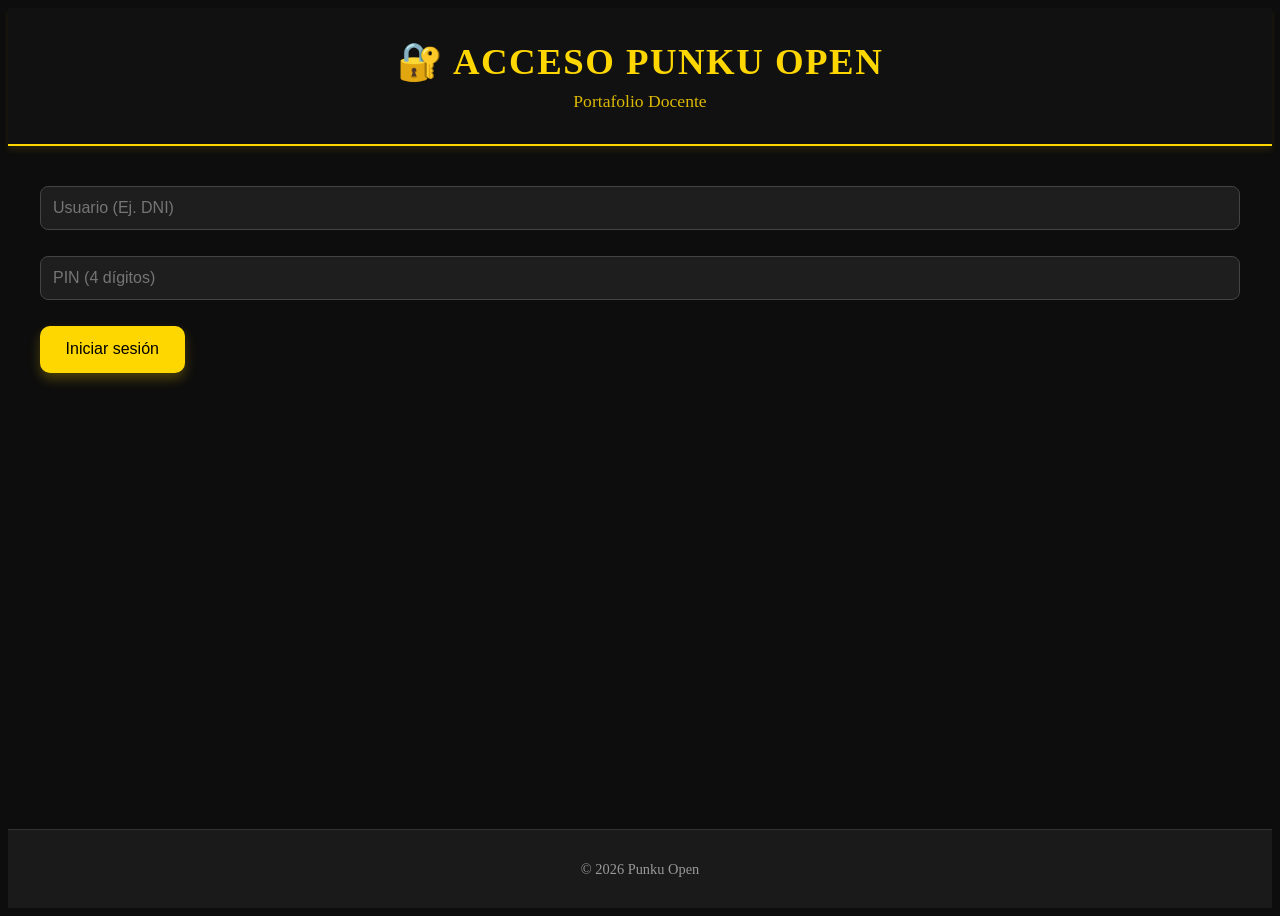
<file: index.html>
<!DOCTYPE html>
<html lang="es">
<head>
  <meta charset="UTF-8" />
  <meta name="viewport" content="width=device-width, initial-scale=1.0"/>
  <title>Punku Open | Portafolio Docente 2026</title>
  
  <link rel="manifest" href="manifest.json?v=3" crossorigin="use-credentials">
  <meta name="theme-color" content="#d4af37">
  <meta name="mobile-web-app-capable" content="yes">
  <meta name="apple-mobile-web-app-capable" content="yes">
  <meta name="apple-mobile-web-app-status-bar-style" content="black-translucent">
  <meta name="apple-mobile-web-app-title" content="Punku Open">
  <link rel="apple-touch-icon" href="icon-192.png">
  <link rel="apple-touch-icon" href="icon-512.png">

  <link rel="stylesheet" href="style.css" />
  <style>
    :root {
      --bg-color: #0d0d0d;
      --text-color: gold;
      --header-bg: #111;
      --sidebar-bg: #1a1a1a;
      --accent-color: gold;
      --secondary-text-color: #ffd700;
      --button-bg: gold;
      --button-text: black;
      --button-hover-bg: #ffcc00;
      --input-bg: #1e1e1e;
      --input-border: #444;
      --shadow-color-light: rgba(255, 215, 0, 0.1);
      --shadow-color-strong: rgba(255, 215, 0, 0.25);
      --shadow-color-hover: rgba(255, 215, 0, 0.5);
      --font-family: 'Inter', sans-serif;
      --red-vivo: #FF0000;
    }

    body {
      display: flex;
      flex-direction: column;
      min-height: 100vh;
      overflow-x: hidden;
      background-color: var(--bg-color);
      color: var(--text-color);
      font-family: var(--font-family);
      margin: 0;
      padding: 0;
    }

    header {
      background-color: var(--header-bg);
      padding: 1.5rem 2rem;
      border-bottom: 2px solid var(--accent-color);
      box-shadow: 0 4px 15px var(--shadow-color-strong);
      display: flex;
      justify-content: space-between;
      align-items: center;
      width: 100%;
      box-sizing: border-box;
      z-index: 1000;
    }

    header .main-title {
      margin: 0;
      font-size: 3.5em;
      color: var(--accent-color);
      text-shadow: 0 0 15px rgba(255, 215, 0, 0.8);
      letter-spacing: 3px;
      text-transform: uppercase;
    }

    header .main-title .open-red {
      color: var(--red-vivo);
      text-shadow: 0 0 15px rgba(255, 0, 0, 0.8);
    }

    header .subtitle {
      margin-top: 5px;
      font-size: 1.6em;
      color: var(--secondary-text-color);
      opacity: 0.9;
    }

    .header-buttons {
      display: flex;
      gap: 15px;
      align-items: center;
    }

    .header-logout-button {
      background-color: var(--accent-color);
      color: var(--button-text);
      padding: 10px 20px;
      border: none;
      border-radius: 8px;
      cursor: pointer;
      font-weight: bold;
      transition: 0.3s;
    }

    .header-logout-button:hover {
      background-color: var(--button-hover-bg);
      transform: translateY(-2px);
    }

    .theme-toggle-button {
      background-color: var(--sidebar-bg);
      color: var(--accent-color);
      border: 1px solid var(--accent-color);
      border-radius: 50%;
      width: 45px;
      height: 45px;
      cursor: pointer;
      font-size: 1.6rem;
      display: flex;
      align-items: center;
      justify-content: center;
      transition: 0.3s;
    }

    .theme-toggle-button:hover {
      background-color: var(--accent-color);
      color: var(--button-text);
    }

    #hover-message-bar {
      width: 100%;
      background-color: #222;
      color: var(--secondary-text-color);
      padding: 0.8rem 2rem;
      text-align: center;
      min-height: 2.5em;
      opacity: 0;
      transition: opacity 0.5s ease-in-out;
      display: flex;
      align-items: center;
      justify-content: center;
      box-sizing: border-box;
    }

    #hover-message-bar.visible { 
      opacity: 1; 
    }

    main {
      flex-grow: 1;
      padding: 3rem 2rem;
      max-width: 1200px;
      margin: 0 auto;
      display: flex;
      flex-direction: column;
      align-items: center;
    }

    .app-buttons-container {
      display: flex;
      flex-wrap: wrap;
      justify-content: center;
      gap: 20px;
      width: 100%;
    }

    .app-buttons-container button {
      background: var(--input-bg);
      color: var(--text-color);
      border: 1px solid var(--input-border);
      flex: 1 1 calc(33% - 40px);
      max-width: 300px;
      min-width: 250px;
      padding: 1.2rem;
      cursor: pointer;
      display: flex;
      flex-direction: column;
      align-items: center;
      gap: 8px;
      border-radius: 10px;
      transition: 0.3s;
      box-shadow: 0 4px 10px rgba(255, 215, 0, 0.2);
    }

    .app-buttons-container button:hover {
      background-color: var(--button-hover-bg);
      color: var(--button-text);
      transform: translateY(-5px);
      box-shadow: 0 8px 20px var(--shadow-color-hover);
    }

    .app-buttons-container button .icon { 
      font-size: 1.8em; 
    }

    footer {
      background-color: #111;
      color: gold;
      padding: 1.5rem;
      text-align: center;
      border-top: 1px solid var(--input-border);
    }

    @media (max-width: 600px) {
      header .main-title { 
        font-size: 2em; 
      }
      .app-buttons-container button { 
        flex: 1 1 100%; 
      }
    }
  </style>
  <link href="https://fonts.googleapis.com/css2?family=Inter:wght@400;700&display=swap" rel="stylesheet">
</head>
<body>
  <header>
    <div class="main-title-container">
      <h1 class="main-title">Punku <span class="open-red">Open</span></h1>
      <h2 class="subtitle">Plataforma Digital Interactiva</h2>
    </div>
    <div class="header-buttons">
        <button id="themeToggleButton" class="theme-toggle-button" aria-label="Alternar tema">
            <span class="icon">☀️</span>
        </button>
        <button onclick="cerrarSesion()" class="header-logout-button">🔓 Cerrar sesión</button>
    </div>
  </header>

  <div id="hover-message-bar"></div>

  <main>
    <span id="usuarioActivo" style="font-size: 0.9rem; margin-bottom: 1rem; display: block; text-align: center;"></span>
    
    <div class="app-buttons-container">
      
      <button onclick="location.href='index.html'" data-message="Vuelve al inicio de tu plataforma.">
        <span class="icon">🏠</span> Inicio
      </button>
      
      <button onclick="window.open('https://1drv.ms/f/c/4337d1366c70079a/IgDw-Q4qQTHvQ7tvh3BFReQOAR_jNnh67djUY8fZNvsbzdw?e=SPOReD', '_blank')" data-message="Accede a tus documentos en OneDrive.">
        <span class="icon">📂</span> OneDrive
      </button>
      
<button onclick="window.open('https://script.google.com/macros/s/AKfycbxC6uqZ-MENLq_AL-bhIKEGIdPRAfYACo7YmBnVwNnNyyvlC-em4GQkPy9gtgo2EcPsRg/exec', '_blank')" data-message="Control de calificaciones y progreso.">
        <span class="icon">📋</span> Registro Auxiliar
      </button>

      <button onclick="window.open('https://script.google.com/macros/s/AKfycbyDsPdQnC8kVYTwaOahToZ5Na9DfsZfOHwkB-oS4LDIj1Zoo-Xenmh1s4LZU8m0_Wo7eQ/exec', '_blank')" data-message="Captura y organiza trabajos de alumnos (1° a 5°) directamente en tu Google Drive.">
        <span class="icon">📸</span> Gestor de Evidencias
      </button>
      <button onclick="window.open('https://script.google.com/macros/s/AKfycbxWRpizUFm1ZMr_SYFdGJpiwudW0dKJlLiyOZtfkjRiODgvem8OOIdlZmcL3AsUY62K/exec', '_blank')" data-message="Analiza exámenes escaneados y sugiere calificativos AD/A/B/C (siempre a revisar por ti).">
        <span class="icon">🔍</span> Punku Open Calificación
      </button>
      <button onclick="window.open('https://script.google.com/macros/s/AKfycbxaY-7e2Z2ILV5ycauV1nHpZbDyePlmfctL2oKky02z1jE8DW-Gv_3_WqACQZ-m51w/exec', '_blank')" data-message="Planifica tu año escolar con apoyo de IA.">
        <span class="icon">🗓️</span> Programaciones Anuales
      </button>
      
      <button onclick="window.open('https://script.google.com/macros/s/AKfycbySS67N1n5VJxgIwO7A2iK05UfuqT7ppPfAAKNpd50kWNhLi7lxYwA8UlMrM6idSdu8/exec', '_blank')" data-message="Crea unidades didácticas por competencias.">
        <span class="icon">📚</span> Unidades de Aprendizaje
      </button>
      
      <button onclick="window.open('https://script.google.com/macros/s/AKfycbyWX98FAUXy0KkSelGT4ELTI0gf5W-tpSktApR8-M0org8JsYQHn49bEgZUW6OI7t1TMg/exec', '_blank')" data-message="Desarrolla proyectos basados en problemas.">
        <span class="icon">💡</span> Proyectos de Aprendizaje
      </button>
      
      <button onclick="window.open('https://script.google.com/macros/s/AKfycbzYOFWc65jkZQOInnBAw9lq2NAfHMKIGBkngV-f3qMOvwAseJXOBHcdoPxPSzHR9eY/exec', '_blank')" data-message="Gestiona tus sesiones de clase.">
        <span class="icon">🏫</span> Sesiones de Aprendizaje
      </button>
      
      <button onclick="window.open('https://script.google.com/macros/s/AKfycbzpGpFxovQIX9P3y7KHuap7jZj2dy4rTAtQeUUHKqfg26g3T-OXTeT49c3Vq6f6Rpti/exec')" data-message="Genera resúmenes automáticos con IA.">
        <span class="icon">🧠</span> Generador de Resúmenes
      </button>
      
      <button onclick="location.href='podcast.html'" data-message="Crea guiones para podcasts educativos y radio escolar.">
        <span class="icon">🎙️</span> Guion de Podcast
      </button>
      
      <button onclick="window.open('https://script.google.com/macros/s/AKfycbwMw5pHhDDgPPs1dV17ARX362FNRbrCxCcoIF0jwyf9Hhw3HvvFOUiSekQ5J1okwzx2/exec')" data-message="Redacción creativa de textos con IA.">
        <span class="icon">✍️</span> Creador de Textos IA
      </button>
      
      <button onclick="window.open('https://script.google.com/macros/s/AKfycbxjxopOlhjbPx13drCzWyY9Ypjye685br2h0iqf74O4GhrXaLpiR7SjSwykNhcjcDhzyg/exec', '_blank')" data-message="Redacción profesional de 25 tipos de documentos administrativos y jurídicos con IA.">
        <span class="icon">📜</span> Punku Open Office
      </button>
      
      <button onclick="window.open('https://milk437.github.io/PUNKUOPEN-DICCIONARIO/', '_blank')" data-message="Amplía tu vocabulario pedagógico.">
        <span class="icon">📘</span> Diccionario
      </button>

      <button onclick="window.open('https://script.google.com/macros/s/AKfycbwol5L6JC7lMQ2Oal-lTGzRYr3AMvUHj3KR9HpbgYXQPET1R7JajHafztkv9k2xcJPtUw/exec', '_blank')" data-message="Explora Punku Ñawi para nuevas funcionalidades.">
        <span class="icon">👁️</span> Punku Ñawi
      </button>
      
      <button onclick="window.open('https://script.google.com/macros/s/AKfycbymq8oktuECgdow55JKcocBKL5pVj-MpAoXnbRS8OSqyKxat5kWJe6ioWmr0m67Ouc/exec', '_blank')" data-message="Accede al nuevo recurso del Cuaderno de Campo Digital.">
        <span class="icon">📔</span> Cuaderno Digital del Tutor
      </button>
      
      <button onclick="window.open('https://script.google.com/macros/s/AKfycbw_hQ5wRqW4O44nP-VHyUwUjBrMs2I6myhIA0CSgQD9Ggd41m9INab6yBU4ztukOv7tig/exec', '_blank')" data-message="Accede al módulo de Control de Asistencia Digital de Punku Open.">
        <span class="icon">📊</span> Control de Asistencia
      </button>
      
      <button onclick="window.open('https://script.google.com/macros/s/AKfycbyLj8yn0n_GYwdOp0rb9qmuLnhrSEI19t67XPaB2iO6AYl1prtwaFzGOFarNyQ9DHDYEA/exec', '_blank')" data-message="Accede al módulo de Fichas de Trabajo de Punku Open.">
        <span class="icon">📖</span> Punku Lector
      </button>
      
      <button onclick="window.open('https://script.google.com/macros/s/AKfycbwXlxZIfFOny9ai7xg6ooL-n4VVCw42fSrPVjCWZQTb2e4vVIjOlmSKLZ46lfynnF5L/exec', '_blank')" data-message="Accede al módulo de Punku Open IA.">
        <span class="icon">✨</span> PunkuOpen Tutoría
 TOE
      </button>
      <button onclick="window.open('https://script.google.com/macros/s/AKfycbwPcnMLYS5mm_T_6YRx12rVA8h2KglB-uL2HenAe_DGSam8lIlOnFk0G_UE8fo4fcRF/exec', '_blank')" data-message="Cruza asistencia, notas y tutoría para detectar estudiantes en riesgo.">
      <span class="icon">⚠️</span> Alerta Temprana
        </button>
      <button onclick="window.open('https://milk437.github.io/JVA_APP/', '_blank')" data-message="Registro de asistencia de la I.E. Juan Velasco Alvarado.">
        <span class="icon">🏛️</span> JVA
      </button>
    </div>
  </main>

  <footer>
    <p>&copy; 2026 Plataforma Digital Punku Open - Milton Ruiz </p>
  </footer>

  <script src="app.js"></script>
  <script>
    if ('serviceWorker' in navigator) {
      window.addEventListener('load', () => {
        navigator.serviceWorker.register('./sw.js')
          .then(reg => console.log('✅ Punku Open: PWA v41'))
          .catch(err => console.error('❌ Error SW:', err));
      });
    }

    // ⚠️ Debe ser la MISMA URL que pusiste en login.js
    const AUTH_URL = "https://script.google.com/macros/s/AKfycbzq2M9p4zVWipETeb048NEVXGgY42J9ovCygcHJU2dind51cj3Id4gspD_S7LIbThsLkg/exec";

    const saludoUsuarioElement = document.getElementById("usuarioActivo");
    const hoverMessageBar = document.getElementById("hover-message-bar");

    (async function verificarSesion() {
      const token = localStorage.getItem("punkuAuthToken");
      const usuario = localStorage.getItem("usuarioActivoPunku");

      if (!token || !usuario) {
        location.href = "login.html";
        return;
      }

      try {
        const resp = await fetch(AUTH_URL, {
          method: "POST",
          headers: { "Content-Type": "text/plain;charset=utf-8" },
          body: JSON.stringify({ accion: "verificar", token: token })
        });
        const data = await resp.json();

        if (data.ok) {
          saludoUsuarioElement.innerHTML = `👤 Bienvenido, <strong>${data.usuario}</strong>.`;
          setupButtonHoverMessages();
        } else {
          localStorage.removeItem("punkuAuthToken");
          localStorage.removeItem("usuarioActivoPunku");
          location.href = "login.html";
        }
      } catch (err) {
        console.error(err);
        location.href = "login.html";
      }
    })();

    function cerrarSesion() {
      const token = localStorage.getItem("punkuAuthToken");
      if (token) {
        fetch(AUTH_URL, {
          method: "POST",
          headers: { "Content-Type": "text/plain;charset=utf-8" },
          body: JSON.stringify({ accion: "logout", token: token })
        }).catch(function() {});
      }
      localStorage.removeItem("punkuAuthToken");
      localStorage.removeItem("usuarioActivoPunku");
      location.href = "login.html";
    }

    const themeToggleButton = document.getElementById('themeToggleButton');
    if (themeToggleButton) {
      themeToggleButton.addEventListener('click', () => {
        document.body.classList.toggle('light-theme');
        const isLight = document.body.classList.contains('light-theme');
        themeToggleButton.querySelector('.icon').textContent = isLight ? '🌙' : '☀️';
        localStorage.setItem('theme', isLight ? 'light' : 'dark');
      });
      if (localStorage.getItem('theme') === 'light') {
        document.body.classList.add('light-theme');
        themeToggleButton.querySelector('.icon').textContent = '🌙';
      }
    }

    function setupButtonHoverMessages() {
      const navButtons = document.querySelectorAll('.app-buttons-container button');
      navButtons.forEach(button => {
        const message = button.getAttribute('data-message');
        if (message) {
          button.addEventListener('mouseover', () => {
            hoverMessageBar.textContent = message;
            hoverMessageBar.classList.add('visible');
          });
          button.addEventListener('mouseout', () => {
            setTimeout(() => { hoverMessageBar.classList.remove('visible'); }, 500);
          });
        }
      });
    }
  </script>
</body>
</html>
</file>
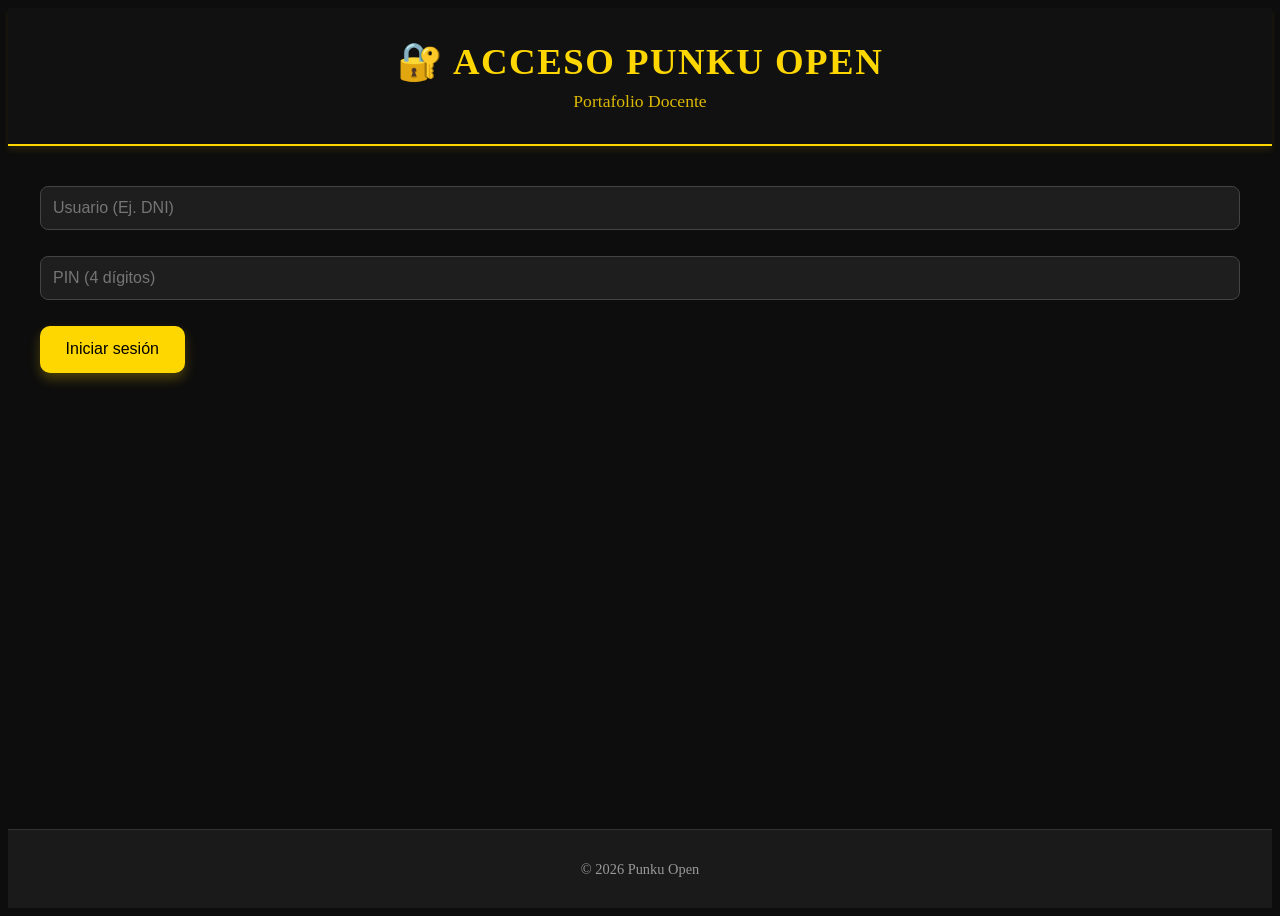
<file: login.html>
<!DOCTYPE html>
<html lang="es">
<head>
  <meta charset="UTF-8">
  <meta name="viewport" content="width=device-width, initial-scale=1.0">
  <title>Login | Punku Open</title>
  <link rel="stylesheet" href="style.css">
</head>
<body>
  <header>
    <h1>🔐 Acceso Punku Open</h1>
    <p>Portafolio Docente</p>
  </header>

  <main>
    <section style="padding: 2rem;">
      <input type="text" id="usuario" placeholder="Usuario (Ej. DNI)" /><br/><br/>
      <input type="password" id="pin" placeholder="PIN (4 dígitos)" maxlength="6" /><br/><br/>
      <button onclick="iniciarSesion()">Iniciar sesión</button>
      <!-- Botón "Crear usuario" eliminado para restringir el registro -->
      <p id="mensaje" style="margin-top: 1rem;"></p>
    </section>
  </main>

  <footer>
    <p>&copy; 2026 Punku Open</p>
  </footer>

  <script src="login.js"></script>
</body>
</html>
</file>
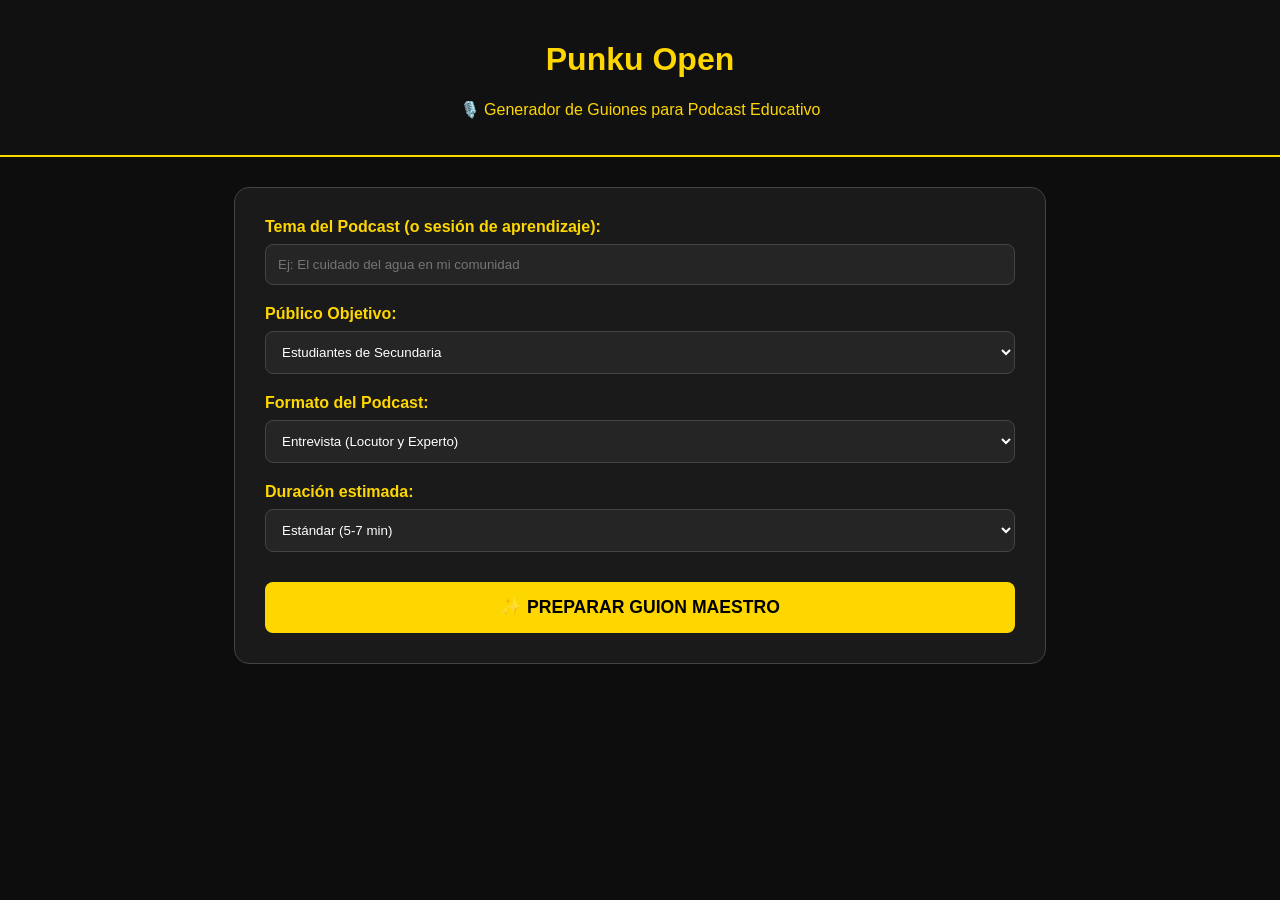
<file: podcast.html>
<!DOCTYPE html>
<html lang="es">
<head>
  <meta charset="UTF-8">
  <meta name="viewport" content="width=device-width, initial-scale=1.0">
  <title>Punku Open | Guion de Podcast</title>
  <style>
    :root { --bg: #0d0d0d; --gold: #ffd700; --card: #1a1a1a; --border: #444; }
    body { font-family: 'Segoe UI', sans-serif; background: var(--bg); color: var(--gold); margin: 0; padding-bottom: 50px; }
    header { background: #111; padding: 20px; text-align: center; border-bottom: 2px solid var(--gold); }
    main { max-width: 750px; margin: 30px auto; background: var(--card); padding: 30px; border-radius: 15px; border: 1px solid var(--border); }
    .form-group { margin-bottom: 20px; }
    label { display: block; margin-bottom: 8px; font-weight: bold; }
    select, input, textarea { width: 100%; padding: 12px; background: #252525; border: 1px solid var(--border); color: white; border-radius: 8px; box-sizing: border-box; }
    .btn-main { background: var(--gold); color: black; padding: 15px; border: none; border-radius: 8px; cursor: pointer; font-weight: bold; width: 100%; font-size: 1.1rem; text-transform: uppercase; margin-top: 10px; }
    #resultadoArea { margin-top: 30px; display: none; border-top: 1px solid var(--border); padding-top: 20px; }
    #promptOutput { background: #000; color: #00ff41; font-family: 'Consolas', monospace; height: 200px; border: 1px solid var(--gold); resize: none; margin-bottom: 15px; }
    .grid-btns { display: grid; grid-template-columns: 1fr 1fr; gap: 10px; }
    .btn-action { padding: 12px; border: none; border-radius: 6px; cursor: pointer; font-weight: bold; color: white; text-align: center; text-decoration: none; font-size: 0.9rem; }
    .btn-copy { background: #444; } .btn-wa { background: #25d366; } .btn-gpt { background: #74aa9c; } .btn-gemini { background: #4285f4; }
    #toast { position: fixed; bottom: 20px; left: 50%; transform: translateX(-50%); background: var(--gold); color: black; padding: 10px 20px; border-radius: 20px; font-weight: bold; display: none; z-index: 1000; }
  </style>
</head>
<body>

<header>
  <h1>Punku Open</h1>
  <p>🎙️ Generador de Guiones para Podcast Educativo</p>
</header>

<main>
  <div class="form-group">
    <label>Tema del Podcast (o sesión de aprendizaje):</label>
    <input type="text" id="temaPodcast" placeholder="Ej: El cuidado del agua en mi comunidad">
  </div>

  <div class="form-group">
    <label>Público Objetivo:</label>
    <select id="gradoEstudiantes">
      <option value="Primaria">Estudiantes de Primaria</option>
      <option value="Secundaria" selected>Estudiantes de Secundaria</option>
      <option value="Padres de Familia">Padres de Familia / Comunidad</option>
    </select>
  </div>

  <div class="form-group">
    <label>Formato del Podcast:</label>
    <select id="formatoPodcast">
      <option value="Entrevista">Entrevista (Locutor y Experto)</option>
      <option value="Narrativo">Narrativo / Cuentacuentos</option>
      <option value="Debate">Mesa Redonda / Debate</option>
      <option value="Informativo">Noticiero / Informativo</option>
    </select>
  </div>

  <div class="form-group">
    <label>Duración estimada:</label>
    <select id="duracionPodcast">
      <option value="3 minutos">Cápsula rápida (3 min)</option>
      <option value="5 a 7 minutos" selected>Estándar (5-7 min)</option>
      <option value="10 minutos">Extenso (10 min)</option>
    </select>
  </div>

  <button class="btn-main" onclick="generarPromptPodcast()">✨ Preparar Guion Maestro</button>

  <div id="resultadoArea">
    <label>📋 Instrucción generada para la IA:</label>
    <textarea id="promptOutput" readonly></textarea>
    <div class="grid-btns">
      <button class="btn-action btn-copy" onclick="copiarPrompt()">📋 Copiar Prompt</button>
      <button class="btn-action btn-wa" onclick="enviarWhatsApp()">🟢 WhatsApp</button>
      <a href="https://chat.openai.com/" target="_blank" class="btn-action btn-gpt">🤖 Abrir ChatGPT</a>
      <a href="https://gemini.google.com/" target="_blank" class="btn-action btn-gemini">💎 Abrir Gemini</a>
    </div>
  </div>
</main>

<div id="toast">✅ ¡Copiado con éxito!</div>

<script src="podcast.js"></script>
</body>
</html>
</file>
<file: style.css>
/* style.css - Versión PRO para Punku Open (con temas claro/oscuro y botón flotante) */

/* --- Variables de Color para el Tema Oscuro (por defecto) --- */
:root {
  --bg-color: #0d0d0d;
  --text-color: gold;
  --header-bg: #111;
  --sidebar-bg: #1a1a1a;
  --accent-color: gold; /* Color principal de acento */
  --secondary-text-color: #ffd700; /* Para subtítulos, etiquetas */
  --reloj-color: #FF4D4D;
  --fecha-color: #00BFFF;
  --button-bg: gold;
  --button-text: black;
  --button-hover-bg: #ffcc00;
  --input-bg: #1e1e1e;
  --input-border: #444;
  --input-focus-shadow: gold;
  --table-bg: #1a1a1a;
  --table-border: #333;
  --table-header-bg: #222;
  --table-row-hover-bg: rgba(255, 215, 0, 0.05);
  --footer-bg: #1a1a1a;
  --footer-text: #999;
  --error-color: red;
  --message-color: gold;
  --result-border: gold;
  --result-bg: #1a1a1a;
  --frase-color: #ffdf70;
  --shadow-color-light: rgba(255, 215, 0, 0.1);
  --shadow-color-strong: rgba(255, 215, 0, 0.25);
  --shadow-color-hover: rgba(255, 215, 0, 0.4);
  --bienvenida-bg: #1a1a1a;
  --bienvenida-shadow: rgba(0, 0, 0, 0.2);
  --theme-toggle-bg: #333; /* Fondo del botón de tema */
  --theme-toggle-color: gold; /* Color del ícono del botón de tema */
}

/* --- Variables de Color para el Tema Claro --- */
body.light-theme {
  --bg-color: #f0f2f5; /* Fondo claro */
  --text-color: #333; /* Texto oscuro */
  --header-bg: #ffffff;
  --sidebar-bg: #e0e0e0;
  --accent-color: #007bff; /* Un azul como acento para el tema claro */
  --secondary-text-color: #666;
  --reloj-color: #dc3545; /* Rojo más suave */
  --fecha-color: #17a2b8; /* Cyan más suave */
  --button-bg: #007bff; /* Botón azul */
  --button-text: white;
  --button-hover-bg: #0056b3;
  --input-bg: #ffffff;
  --input-border: #ccc;
  --input-focus-shadow: #007bff;
  --table-bg: #ffffff;
  --table-border: #ddd;
  --table-header-bg: #f8f9fa;
  --table-row-hover-bg: rgba(0, 123, 255, 0.1);
  --footer-bg: #e9ecef;
  --footer-text: #6c757d;
  --error-color: red; /* Los errores suelen mantener el rojo */
  --message-color: #007bff;
  --result-border: #007bff;
  --result-bg: #ffffff;
  --frase-color: #555;
  --shadow-color-light: rgba(0, 0, 0, 0.1);
  --shadow-color-strong: rgba(0, 0, 0, 0.2);
  --shadow-color-hover: rgba(0, 0, 0, 0.3);
  --bienvenida-bg: #ffffff;
  --bienvenida-shadow: rgba(0, 0, 0, 0.1);
  --theme-toggle-bg: #f0f0f0; /* Fondo del botón de tema */
  --theme-toggle-color: #333; /* Color del ícono del botón de tema */
}

/* --- Aplicación de Variables a Estilos Existentes --- */
body {
  background: var(--bg-color);
  color: var(--text-color);
  min-height: 100vh;
  display: flex;
  flex-direction: column;
  transition: all 0.3s ease-in-out; /* Transición suave para el cambio de tema */
  position: relative; /* Necesario para posicionar el botón de tema */
}

/* --- Estilos del Encabezado (Header) --- */
header {
  padding: 2rem 1rem;
  background-color: var(--header-bg);
  border-bottom: 2px solid var(--accent-color);
  text-align: center;
  box-shadow: 0 4px 6px var(--shadow-color-light);
  display: flex;
  flex-direction: column;
  align-items: center;
  justify-content: center;
}

header h1 {
  margin: 0;
  font-size: 2.3rem;
  letter-spacing: 1.5px;
  text-transform: uppercase;
  color: var(--accent-color);
}

header p { /* Para subtítulos en encabezados */
  margin: 0.5rem 0 0;
  font-size: 1.1rem;
  color: var(--secondary-text-color);
  opacity: 0.85;
}

/* --- Estilos del Reloj y Fecha --- */
#reloj {
  font-size: 2.5rem;
  font-weight: bold;
  color: var(--reloj-color);
  margin-top: 1rem;
  letter-spacing: 2px;
  text-align: center;
}

#fechaActual {
  font-size: 1.2rem;
  color: var(--fecha-color);
  margin-top: 0.3rem;
  text-align: center;
}

/* --- Estilos Generales de Botones --- */
button {
  background: var(--button-bg);
  color: var(--button-text);
  padding: 0.9rem 1.6rem;
  font-size: 1rem;
  border: none;
  border-radius: 10px;
  margin: 0.5rem 0;
  cursor: pointer;
  transition: all 0.3s ease;
  box-shadow: 0 6px 12px var(--shadow-color-strong);
}

button:hover {
  background: var(--button-hover-bg);
  transform: translateY(-2px);
  box-shadow: 0 8px 16px var(--shadow-color-hover);
}

/* --- Estilos de Inputs, Selects y Textareas --- */
input, select, textarea {
  width: 100%;
  padding: 0.75rem;
  margin-top: 0.5rem;
  font-size: 1rem;
  background-color: var(--input-bg);
  color: var(--text-color);
  border: 1px solid var(--input-border);
  border-radius: 8px;
  box-sizing: border-box;
  transition: all 0.3s ease;
}

input:focus, select:focus, textarea:focus {
  border-color: var(--accent-color);
  outline: none;
  box-shadow: 0 0 6px 1px var(--input-focus-shadow);
}

label {
  display: block;
  text-align: left;
  font-weight: bold;
  color: var(--secondary-text-color);
  margin-top: 1.2rem;
}

/* --- Estilos de Tabla --- */
table {
  width: 100%;
  border-collapse: collapse;
  margin-top: 2rem;
  color: var(--text-color);
  background-color: var(--table-bg);
  border-radius: 8px;
  overflow: hidden;
  box-shadow: 0 0 10px var(--shadow-color-light);
}

th, td {
  border: 1px solid var(--table-border);
  padding: 0.75rem;
  text-align: center;
  font-size: 0.95rem;
}

thead {
  background-color: var(--table-header-bg);
  font-weight: bold;
  color: var(--accent-color);
}

tbody tr:hover {
  background-color: var(--table-row-hover-bg);
}

/* --- Estilos del Pie de Página (Footer) --- */
footer {
  margin-top: auto;
  padding: 1rem;
  font-size: 0.9rem;
  background-color: var(--footer-bg);
  color: var(--footer-text);
  text-align: center;
  border-top: 1px solid var(--table-border);
}

/* Áreas de mensajes */
#error {
  color: var(--error-color);
  font-weight: bold;
  margin-top: 1rem;
}

#mensaje {
  color: var(--message-color);
  font-weight: bold;
  margin-top: 1rem;
}

#resultado {
  background-color: var(--result-bg);
  border: 1px solid var(--result-border);
  padding: 1rem;
  border-radius: 10px;
  color: var(--text-color);
  line-height: 1.6;
  font-size: 1.05rem;
  white-space: pre-wrap;
  text-align: left;
  margin-top: 2rem;
}

/* Animación general */
.content, .menu, .sidebar, main, section, .menu button {
  animation: fadeIn 0.5s ease-in-out both;
}

@keyframes fadeIn {
  from {
    opacity: 0;
    transform: translateY(8px);
  }
  to {
    opacity: 1;
    transform: translateY(0);
  }
}

/* Imprimir limpio */
@media print {
  body {
    background: white;
    color: black;
  }

  header, footer, .sidebar, .botones-exportacion, .theme-toggle-button { /* Añadido .theme-toggle-button */
    display: none !important;
  }

  table, th, td {
    color: black;
    border: 1px solid #000;
  }

  #resultado {
    border-color: black;
    color: black;
  }
}

/* --- Estilos del Sidebar (desde index.html, con ajustes) --- */
.sidebar {
  width: 240px;
  background-color: var(--sidebar-bg);
  color: var(--text-color);
  height: 100vh;
  position: fixed;
  top: 0;
  left: 0;
  padding: 2rem 1rem;
  box-shadow: 2px 0 6px var(--shadow-color-light);
  display: flex;
  flex-direction: column;
  justify-content: space-between;
}

.sidebar h2 {
  font-size: 1.6rem;
  text-align: center;
  margin-bottom: 2rem;
  text-transform: uppercase;
  letter-spacing: 1px;
}

.sidebar button {
  background: none; /* Los botones del sidebar son transparentes por defecto */
  color: var(--text-color); /* Color de texto del tema */
  border: none;
  width: 100%;
  text-align: left;
  font-size: 1rem;
  padding: 1rem 0.8rem;
  cursor: pointer;
  display: flex;
  align-items: center;
  gap: 12px;
  transition: background 0.3s ease, transform 0.2s ease;
  border-radius: 6px;
}

.sidebar button:hover {
  background-color: var(--table-row-hover-bg); /* Un hover sutil para los botones del sidebar */
  transform: translateX(5px);
}

/* --- Área de Contenido Principal (Content) --- */
.content {
  margin-left: 260px; /* Espacio para el sidebar fijo */
  padding: 3rem 2rem;
  color: var(--text-color);
  min-height: 100vh;
  display: flex;
  flex-direction: column;
  align-items: center;
}

.bienvenida {
  max-width: 700px;
  margin: 0 auto;
  text-align: center;
  padding: 1.5rem;
  background-color: var(--bienvenida-bg);
  border-radius: 8px;
  box-shadow: 0 4px 8px var(--bienvenida-shadow);
}

.bienvenida h2 {
  font-size: 1.8rem;
  margin-bottom: 0.5rem;
}

.bienvenida p {
  font-size: 1.1rem;
  margin-top: 0.3rem;
}

#fraseMotivacional {
  font-style: italic;
  margin-top: 1.5rem;
  font-size: 1.1rem;
  color: var(--frase-color);
  opacity: 0;
  transition: opacity 0.8s ease-in-out;
}

.visible {
  opacity: 1;
}

/* --- Botón de Cerrar Sesión (Mejorado para Visibilidad) --- */
.sidebar button.logout {
  background-color: var(--accent-color); /* Siempre el color de acento del tema */
  color: var(--button-text); /* Texto negro/blanco para contraste */
  border: none;
  padding: 0.9rem 1.6rem;
  font-size: 1rem;
  border-radius: 10px;
  box-shadow: 0 6px 12px var(--shadow-color-strong);
  text-align: center;
  margin-top: 2rem;
}

.sidebar button.logout:hover {
  background-color: var(--button-hover-bg);
  transform: translateY(-2px);
  box-shadow: 0 8px 16px var(--shadow-color-hover);
}

/* --- Nuevo estilo para el botón de alternar tema (flotante) --- */
.theme-toggle-button {
  position: fixed;
  top: 20px;
  right: 20px;
  width: 50px;
  height: 50px;
  border-radius: 50%; /* Botón circular */
  background-color: var(--theme-toggle-bg);
  color: var(--theme-toggle-color);
  border: none;
  display: flex;
  align-items: center;
  justify-content: center;
  font-size: 1.8rem; /* Tamaño del ícono */
  cursor: pointer;
  box-shadow: 0 4px 8px rgba(0, 0, 0, 0.2);
  transition: background-color 0.3s ease, color 0.3s ease, transform 0.2s ease, box-shadow 0.2s ease;
  z-index: 1000; /* Asegura que esté por encima de otros elementos */
}

.theme-toggle-button:hover {
  transform: scale(1.05);
  box-shadow: 0 6px 12px rgba(0, 0, 0, 0.3);
}

/* Animación para el ícono */
.theme-toggle-button span {
  display: inline-block;
  transition: transform 0.3s ease, opacity 0.3s ease;
}

.theme-toggle-button.changing span {
  transform: rotateY(180deg);
  opacity: 0;
}


/* --- Media Queries para Responsividad (ajustadas para variables) --- */
@media (max-width: 768px) {
  .sidebar {
    width: 100%;
    height: auto;
    flex-direction: row;
    justify-content: space-around;
    padding: 1rem 0.5rem;
    box-shadow: none;
    border-bottom: 2px solid var(--accent-color);
    position: static;
  }

  .sidebar h2 {
    display: none;
  }

  .content {
    margin: 1rem;
    padding: 1rem;
    margin-left: 0;
    align-items: center;
  }

  .sidebar button {
    padding: 0.5rem;
    font-size: 0.85rem;
  }

  .sidebar button.logout {
    position: static;
    margin: 0.5rem 0;
    width: auto;
  }

  .theme-toggle-button {
    top: auto;
    bottom: 20px;
    right: 20px;
    left: auto; /* Asegura que se mantenga a la derecha en móviles */
    width: 45px;
    height: 45px;
    font-size: 1.6rem;
  }
}
</file>
